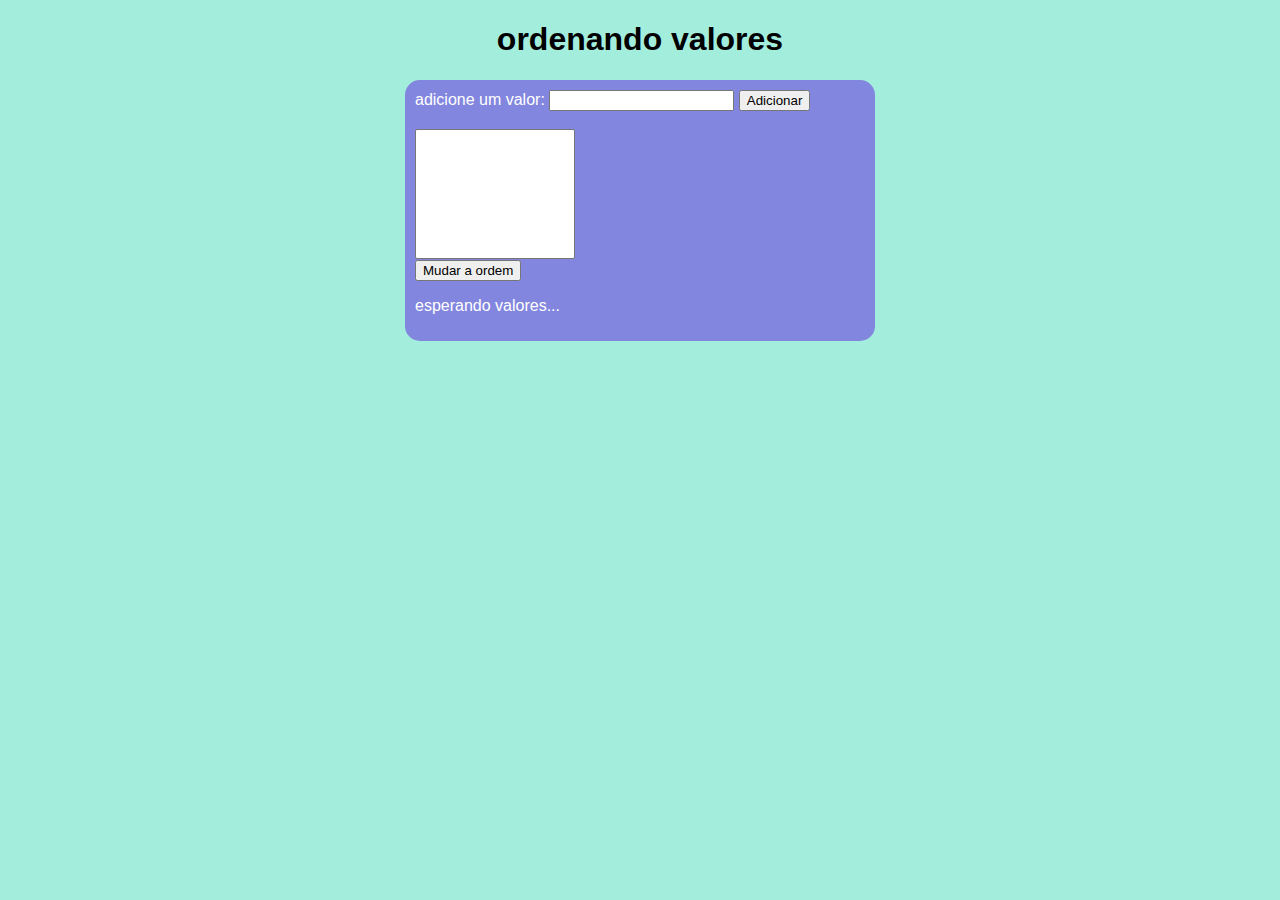
<file: pratica/index.html>
<!DOCTYPE html>
<html lang="pt-br">
<head>
    <meta charset="UTF-8">
    <meta name="viewport" content="width=device-width, initial-scale=1.0">
    <title>adicionando valores</title>
    <link rel="stylesheet" href="style.css">
</head>
<body>
   <header>
       <h1>ordenando valores</h1>
   </header>
   <main id="container">
    <div id="conteudo">
        adicione um valor: <input type="number" name="txtn" id="txtn">
        <input type="button" value="Adicionar" onclick="Adiconar()">
        <br>
        <br>
        <select name="lista" id="txtl" size="8"></select>
        <br>
        <input type="button" value="Mudar a ordem" onclick="MudarOrdem">
    </div>
    <div id="res">
        <p>esperando valores...</p>
    </div>
   </main>

   <script src="sla.js"></script>
</body>
</html>
</file>
<file: pratica/style.css>
* {
    font-family: Arial, Helvetica, sans-serif;
}

body {
    background-color: rgba(163, 237, 221, 0.995);
}

header {
    text-align: center;
}

main {
    background-color: rgba(127, 127, 222, 0.94);
    margin: auto;
    max-width: 450px;
    border-radius: 15px;
    padding: 10px;
    color: white;
}

#txtl {
    width: 160px;
}
</file>
